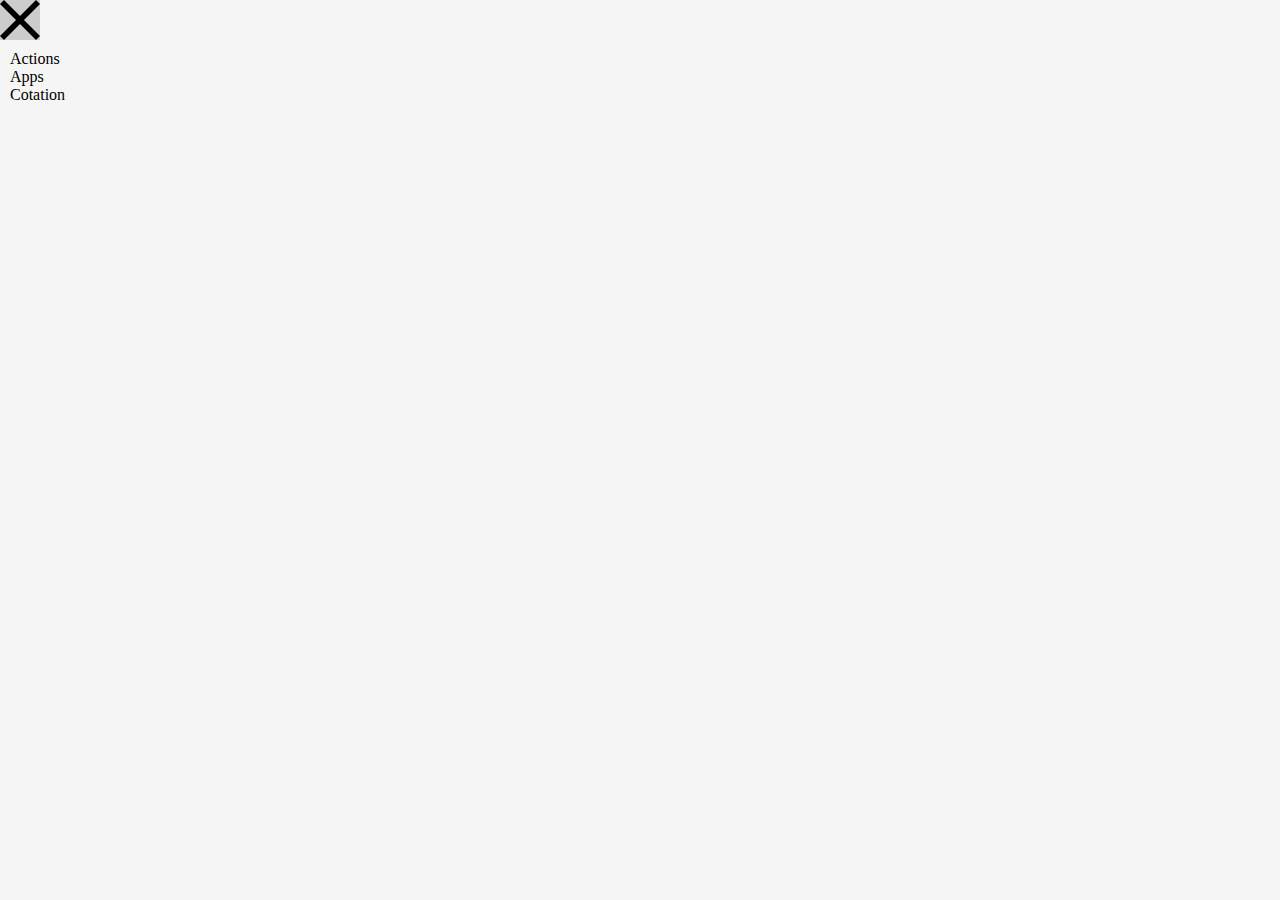
<file: UltraSidebar/res/index.html>
<!-- OmniView -->
<html>
<head>
	<style>
		@import url(css/global.css);
	</style>
	
	<script type="text/tiscript">
		include "tis/global.tis";

		const WIDTH = 350;
		var (width, height) = view.screenBox(#workarea, #dimension);

		if(!Utils.InDBGView) {
			view.move(width - WIDTH, 0, WIDTH, height);
		}

		self.onKey = function(evt) {
			if(evt.keyCode==Event.VK_ESCAPE)
				view.close();
		};

		self#btn-close.onClick = ::view.close();

		$(section).state.current = true;

		self.on("click", "section", function() {
			this.state.current = true;
		});

		$$(frame).map(function(el) {
			el.load(el.@#delay-src);
		}); 
	</script>
</head>

<body>
	<header>
		<div class="btn ml-s" #btn-close>
			<img src="img/svg/android-close.svg" />
		</div>
	</header>

	<main>
		<section>
			<div .tit>Actions</div>
			<content>
				<frame delay-src="widgets/actions.html" />
			</content>
		</section>

		<section>
			<div .tit>Apps</div>
			<content>
				<frame delay-src="widgets/apps.html" />
			</content>
		</section>
		<section>
			<div .tit>Cotation</div>
			<content>
				<!--<frame src="widgets/dolar.html"></frame>-->
			</content>
		</section>
	</main>
</body>
</html>
</file>
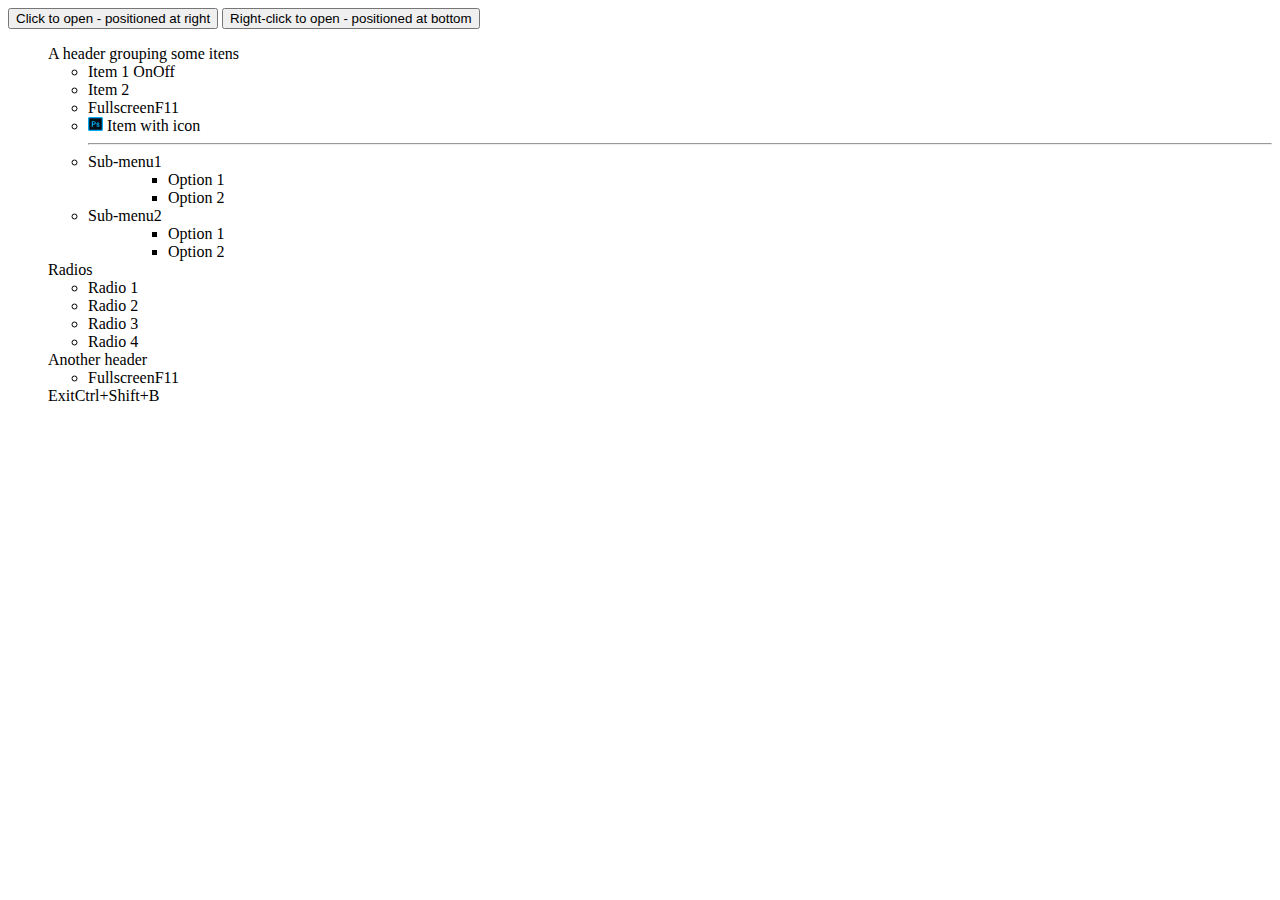
<file: UltraSidebar/res/lib_menu/unittest.html>
<html>

<head>
	<style>
		@import url(lib-menu.css);
	
		body
		{
			font-size: 13dip;
			font-family: system;
		}
	</style>

	<script type="text/tiscript">
		event click $(#btn-click)(evt) {
			this.popup(self#menu, Utils.popupAttachment(9, 7));
		}

		event contextmenu $(#btn-rclick)(evt) {
			this.popup(self#menu, Utils.popupAttachment(1, 7));
		}

		event ~mouseup $(#mi-item1)(evt) {
			var el_btn = this.$(button);
			el_btn.state.checked = !el_btn.state.checked;
			return true;
		}
	</script>
</head>

<body>
	<button #btn-click>Click to open - positioned at right</button>
	<button #btn-rclick>Right-click to open - positioned at bottom</button>
	
	<menu .menu-chromed #menu>
		<div .inner>
			<caption>
				A header grouping some itens
			</caption>

			<ul>
				<li #mi-item1>
					Item 1
					<button|toggler2><label .true>On</label><label .false>Off</label></button>
				</li>
				<li #mi-item2>Item 2</li>
				<li>Fullscreen<accesskey>F11</accesskey></li>
				<li><img src="icon-photoshop.svg" width="15" /> Item with icon</li>

				<hr />

				<li>
					Sub-menu1
					<menu .sub-menu-chromed>
						<div .inner>
							<ul>
								<li>Option 1</li>
								<li>Option 2</li>
							</ul>
						</div>
					</menu>
				</li>

				<li disabled>
					Sub-menu2
					<menu .sub-menu-chromed>
						<div .inner>
							<ul>
								<li>Option 1</li>
								<li>Option 2</li>
							</ul>
						</div>
					</menu>
				</li>
			</ul>

			<caption>Radios</caption>
			<ul>
				<li .radio>Radio 1</li>
				<li .radio>Radio 2</li>
				<li .radio>Radio 3</li>
				<li .radio>Radio 4</li>
			</ul>
			
			<caption>Another header</caption>
			<ul>
				<li>Fullscreen<accesskey>F11</accesskey></li>
			</ul>
			
			<footer>
				Exit<accesskey>Ctrl+Shift+B</accesskey>
			</footer>
		</div>
	</menu>
</body>
</html>
</file>
